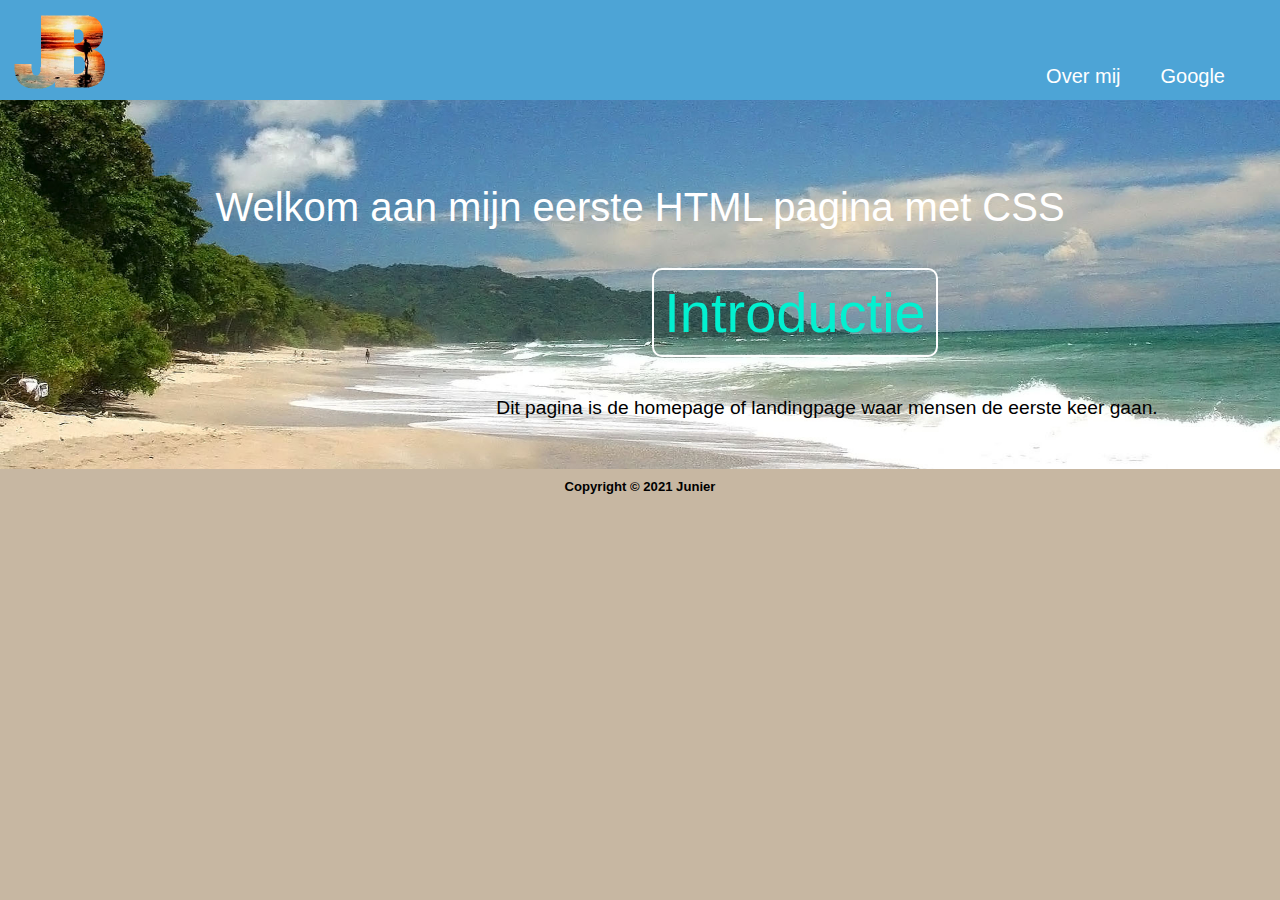
<file: Opdracht_4_CSS/index.html>
<!DOCTYPE html>
<html lang="en">
<head>
    <!-- hier zet je de code in de head tags -->
    <title> Eerste HTML pagina </title>
    <meta charset="UTF-8">
    <meta http-equiv="X-UA-Compatible" content="IE=edge">
    <meta name="viewport" content="width=device-width, initial-scale=1.0">
    <link rel="stylesheet" type="text/css" href="css/styles.css">
</head>
<body>
     <!-- hier zet je de code in de body tags-->

<header>
    <div class="rectangle-logo">
        <figure >
            <img class="logo" src="images/logo.png" alt="logo">
        </figure>
    </div>
    <div class="rectangle-nav">
        <nav>
            <ul>
                <li><a href="about.html" target="_self">Over mij</a></li>
                <li><a href="https://www.google.com/" target="_blank">Google</a></li>
            </ul>
        </nav> 
    </div>
 
</header>

<main>
<h1>Welkom aan mijn eerste HTML pagina met CSS</h1><br><br>
<article> 
    <h2>Introductie</h2>
    <p >Dit pagina is de homepage of landingpage waar mensen de eerste keer gaan.</p>
</article>
</main>

<footer>
    <h3> Copyright &copy; 2021 Junier </h3>     
</footer>  
</body>
</html>
</file>
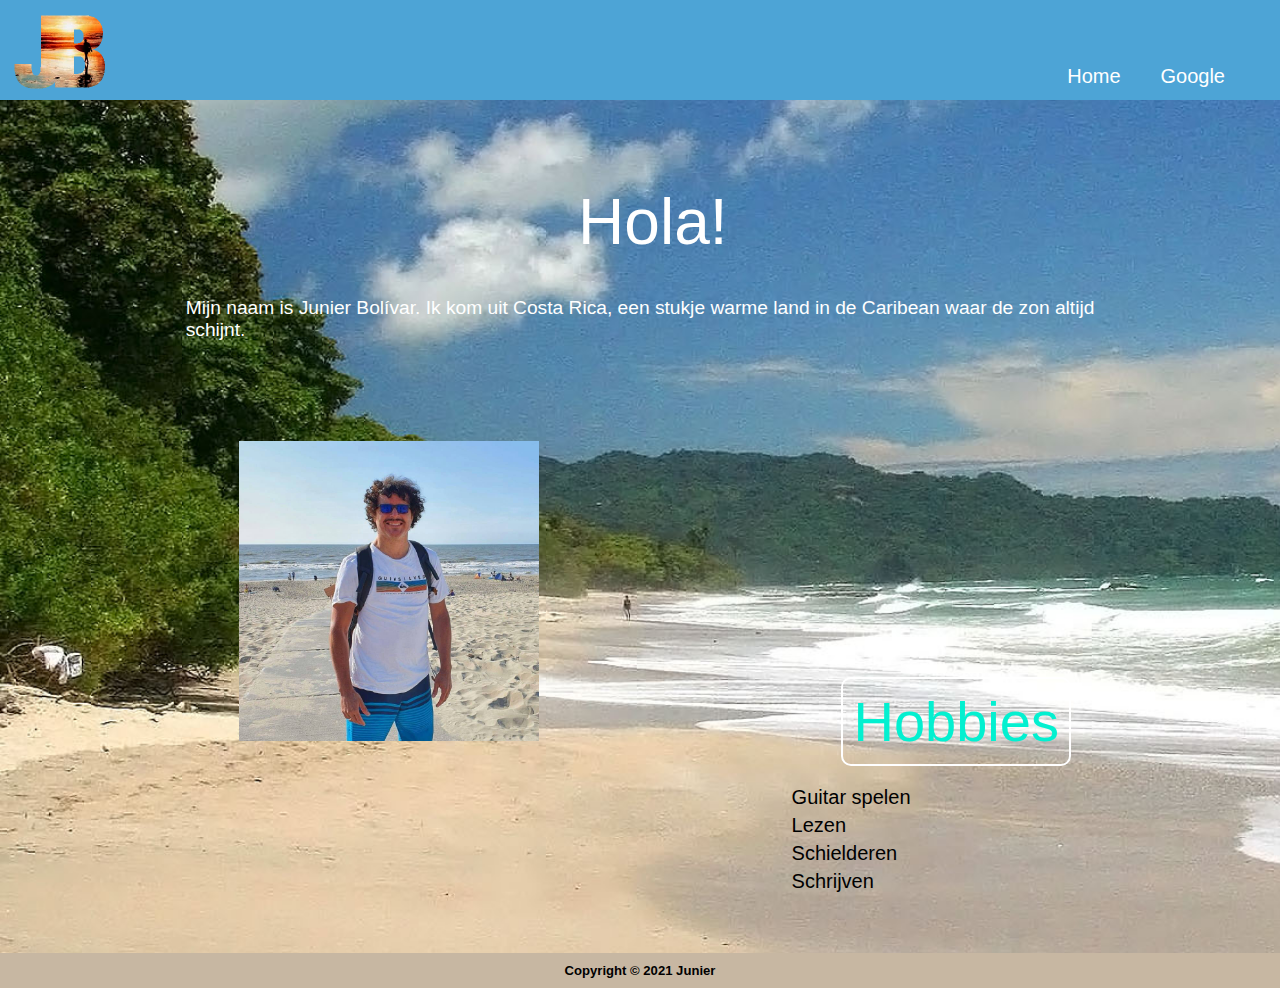
<file: Opdracht_4_CSS/about.html>
<!DOCTYPE html>
<html lang="en">
  <head>
    <!-- hier zet je de code in de head tags -->
    <title>Eerste HTML pagina</title>
    <meta charset="UTF-8" />
    <meta http-equiv="X-UA-Compatible" content="IE=edge" />
    <meta name="viewport" content="width=device-width, initial-scale=1.0" />
    <link rel="stylesheet" type="text/css" href="css/styles.css" />
  </head>
  <body>
    <!-- hier zet je de code in de body tags-->

    <header>
      <div class="rectangle-logo">
        <figure>
          <img class="logo" src="images/logo.png" alt="logo" />
        </figure>
      </div>
      <div class="rectangle-nav">
        <nav>
           
                
          <ul>
            <li><a href="index.html" target="_self">Home</a></li>
            <li><a href="https://www.google.com/" target="_blank">Google</a></li>  
          </ul>
        </nav>
      </div>
    </header>

    <main>
      <h1 class="h1-left">Hola!</h1>
      <br /><br />
      <article class="article">
        <p class="p-color">
          Mijn naam is Junier Bolívar. Ik kom uit Costa Rica, een stukje warme
          land in de Caribean waar de zon altijd schijnt.
        </p>
        <br />
        <figure class="fig-photo">
          <img
            src="images/Junier_at_beach.jpg"
            alt="Junier_picture"
            height="300px"
            width="300px"
          />
        </figure>

        <h2>Hobbies</h2>
        <ul class="ul-hobbies">
          <li class="hobbies-list" >Guitar&nbsp;spelen</li>
          <li class="hobbies-list">Lezen</li>
          <li class="hobbies-list">Schielderen</li>
          <li class="hobbies-list">Schrijven</li>
        </ul>
      </article>
    </main>

    <footer>
      <h3>Copyright &copy; 2021 Junier</h3>
    </footer>
  </body>
</html>
</file>
<file: Opdracht_4_CSS/css/styles.css>
* {
  margin: 0;
  padding: 0;
  margin-top: 0px;
  margin-bottom: 0px;
}

html,
body {
  font-family: Arial, sans-serif;
  margin: 0;
  padding: 0;
  margin-top: 0px;
  margin-bottom: 0px;
  background-color: rgb(199, 183, 162);
}

header {
  background-color: rgb(77, 164, 214);
  width: 100%;
  height: 90px;
  position: fixed;
  z-index: 1;
  padding-bottom: 1px;
  padding: 5px 10px;
  text-align: left;
  /*position: relative; /* this is what fixed the main to start after the header*/
}

.rectangle-logo {
  display: inline-block;
  width: 50%;
  height: 50%;
  /*background-color: rgb(122, 114, 233);*/
  position: fixed; /*this was the solution put that in absolute*/
  z-index: 1; /*this was the solution put the logo over the nav*/
  margin-right: 10%;
}
.rectangle-nav {
  display: inline-block;
  width: 320px;
  height: 40px;
  /*background-color: rgb(9, 30, 224);*/
  padding-top: 50px;
  text-align-last: right; /*this what is pussing the links to the far right in the div container*/
  right: 5%; /*this what is pussing the nav to the far right*/
  position: absolute; /*this was the solution put that in absolute*/
}

.logo {
  height: 100px;
}

nav {
  *background-color: rgb(
    161,
    227,
    243
  ); /* lesson learnt dont put here the display: inline-block;
  becasuse it will affect the right padding of .rectangle-nav */
}

ul {
  margin: 10px auto;
  padding: 0 10px;
  text-align: center;
  /*background-color: rgb(226, 241, 6);*/
}

li {
  list-style: none;
  width: 100px;
  /*background-color: orange;*/
  font-size: 20px;
  display: inline-block;
}
.ul-hobbies {
  list-style-type: circle;
  padding-top: 5px;
  text-align: left; /*this what is pussing the links to the far right in the div container*/
  position: static; /*this was the solution put that in absolute*/
  margin-left: 35%; /*this what is pussing the nav to the far right*/
  position: relative;
  display: inline-block;
}

.hobbies-list {
  list-style-type: circle;
  padding-top: 5px;
  text-align: left; /*this what is pussing the links to the far right in the div container*/
  position: relative; /*this was the solution put that in absolute*/
  display: block;
}

a {
  color: white;
  text-decoration: none;
}

main {
  /*background-color: rgb(218, 233, 16);*/
  text-align: center;
  position: relative; /* this is was making the <main> not to touch the <header> it was with the CSS value relative
  But I didnt what to use margin-top to bring the main down so I put it back to relative and gave 1px padding
  so now they are touching, but why 1 px value fixed it ?????? Another way to fix this was to give a neg margin of -20 on the top but I don't want 
  to use negative values*/
  top: 0px;
  height: 80%;
  padding-top: 170px;
  padding-bottom: 50px;
  /* margin-top: 200px; I tried to use this but it brought the header down 200px ????? why this in the main is affecting the header*/
  background-image: url("../images/santa_teresa.jpg");
  background-size: cover; /* Resize the background image to cover the entire container */
  background-repeat: no-repeat;
}

.article {
  width: 90%;
  display: inline-block;
}

h1 {
  color: white;
  font-family: "Helvetica black", sans-serif;
  font-size: 2.5em;
  font-weight: 350;
  margin-top: 15px;
  /*background-color: rgb(247, 198, 107);*/
  display: inline-block;
}

.h1-left {
  text-align: left;
  margin-left: 2%;
  font-size: 4em;
  display: inline-block;
}

h2 {
  color: rgb(3, 240, 208);
  font-family: "Helvetica", sans-serif;
  font-size: 3.5em;
  font-weight: 300;
  text-align: left;
  margin: 20px 10px 0px 60px;
  margin-left: 25%; /*this what is pussing the nav to the right*/
  display: inline-block;
  border: white solid 2px;
  border-radius: 10px;
  padding: 10px;
}

.fig-photo {
  text-align: left;
  height: 300px;
  width: 300px;
  background-color: aqua;
  margin: 90px 10px 0px 40px;
  display: inline-block;
}

p {
  color: rgb(0, 0, 0);
  text-align: left;
  margin: 40px 10px 0px 30%;
  font-size: 1.2em;
  display: inline-block;
}

.p-color {
  color: white;
  margin: 20px 10px 10px 2%;
  max-width: 80%;
  min-width: 20%;
  display: inline-block;
}
footer {
  /*background-color: rgb(255, 146, 5);*/
  padding: 10px;
  text-align: center;
  font-size: 0.7em;
  position: static;
  display: block;
}
</file>
